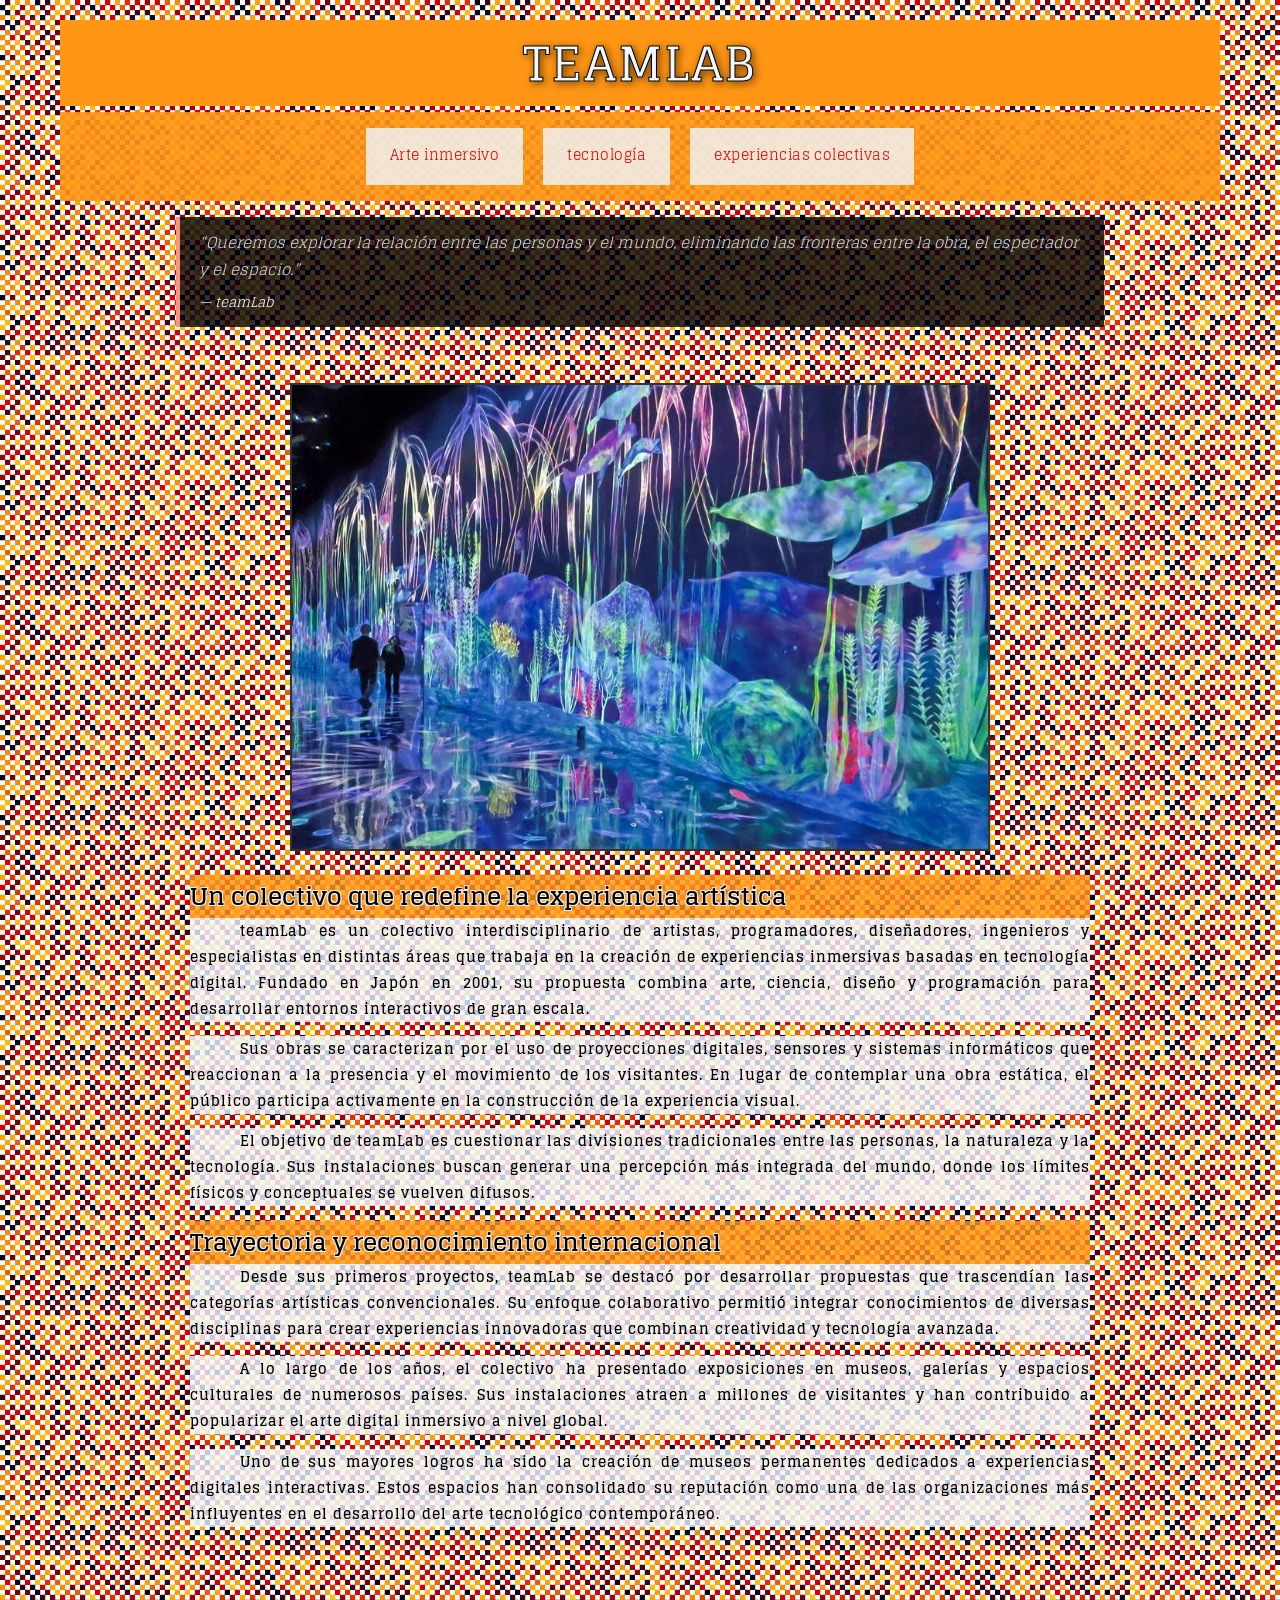
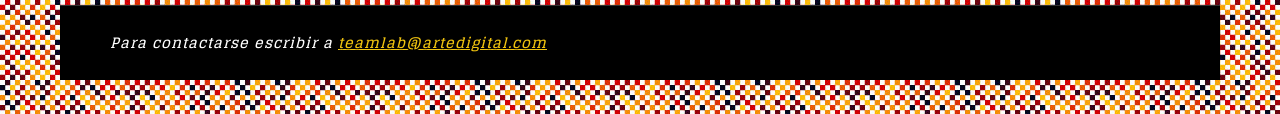
<file: index.html>
<!doctype html>
<html lang="es">
    <head>
    <meta charset="utf-8">
    <title> teamLab </title>
     <!-- Llamada a la letra Glegoo desde Google Fonts -->
   <link rel="preconnect" href="https://fonts.googleapis.com">
<link rel="preconnect" href="https://fonts.gstatic.com" crossorigin>
<link href="https://fonts.googleapis.com/css2?family=Barlow:ital,wght@0,100;0,200;0,300;0,400;0,500;0,600;0,700;0,800;0,900;1,100;1,200;1,300;1,400;1,500;1,600;1,700;1,800;1,900&family=Glegoo:wght@400;700&display=swap" rel="stylesheet"> 
      <!-- Enlace a mi hoja de estilos  -->
    <link href="./css/estilos.css" rel="stylesheet" >
    </head>
<body>
    <header>
        <h1> teamLab</h1>
        <nav>
        <ul>
          <li><a href="index.html">Arte inmersivo </a></li>
          <li><a href="artlab1.html">tecnología</a></li>
          <li><a href="artlab2.html">experiencias colectivas</a></li>
        </ul>
        </nav>
            <blockquote id="cita">
                <em>“Queremos explorar la relación entre las personas y el mundo, eliminando las fronteras entre la obra, el espectador y el espacio.”</em>
                <span class="cita-autor">— teamLab</span>
            </blockquote>
     </header>
    <main>
        <img class="foto-prin"
    src="./img/teamlab-1.jpg"
    alt="Instalación inmersiva de teamLab">
 <div class="contenedor">
    
<section>
<h2>Un colectivo que redefine la experiencia artística</h2>

<p>teamLab es un colectivo interdisciplinario de artistas, programadores, diseñadores, ingenieros y especialistas en distintas áreas que trabaja en la creación de experiencias inmersivas basadas en tecnología digital. Fundado en Japón en 2001, su propuesta combina arte, ciencia, diseño y programación para desarrollar entornos interactivos de gran escala.
</p>

<p>Sus obras se caracterizan por el uso de proyecciones digitales, sensores y sistemas informáticos que reaccionan a la presencia y el movimiento de los visitantes. En lugar de contemplar una obra estática, el público participa activamente en la construcción de la experiencia visual.
</p>
<p>El objetivo de teamLab es cuestionar las divisiones tradicionales entre las personas, la naturaleza y la tecnología. Sus instalaciones buscan generar una percepción más integrada del mundo, donde los límites físicos y conceptuales se vuelven difusos.
</p>

<h2>Trayectoria y reconocimiento internacional</h2>

<p>Desde sus primeros proyectos, teamLab se destacó por desarrollar propuestas que trascendían las categorías artísticas convencionales. Su enfoque colaborativo permitió integrar conocimientos de diversas disciplinas para crear experiencias innovadoras que combinan creatividad y tecnología avanzada.
</p>
<p>A lo largo de los años, el colectivo ha presentado exposiciones en museos, galerías y espacios culturales de numerosos países. Sus instalaciones atraen a millones de visitantes y han contribuido a popularizar el arte digital inmersivo a nivel global.
</p>
<p>Uno de sus mayores logros ha sido la creación de museos permanentes dedicados a experiencias digitales interactivas. Estos espacios han consolidado su reputación como una de las organizaciones más influyentes en el desarrollo del arte tecnológico contemporáneo.
</p>
</section>
</div>
 </main>
<footer>
    <address>
    Para contactarse escribir a  <a href="mailto:teamlab@artedigital.com">teamlab@artedigital.com</a>
    </address>
</footer>
</body>
</html>
</file>
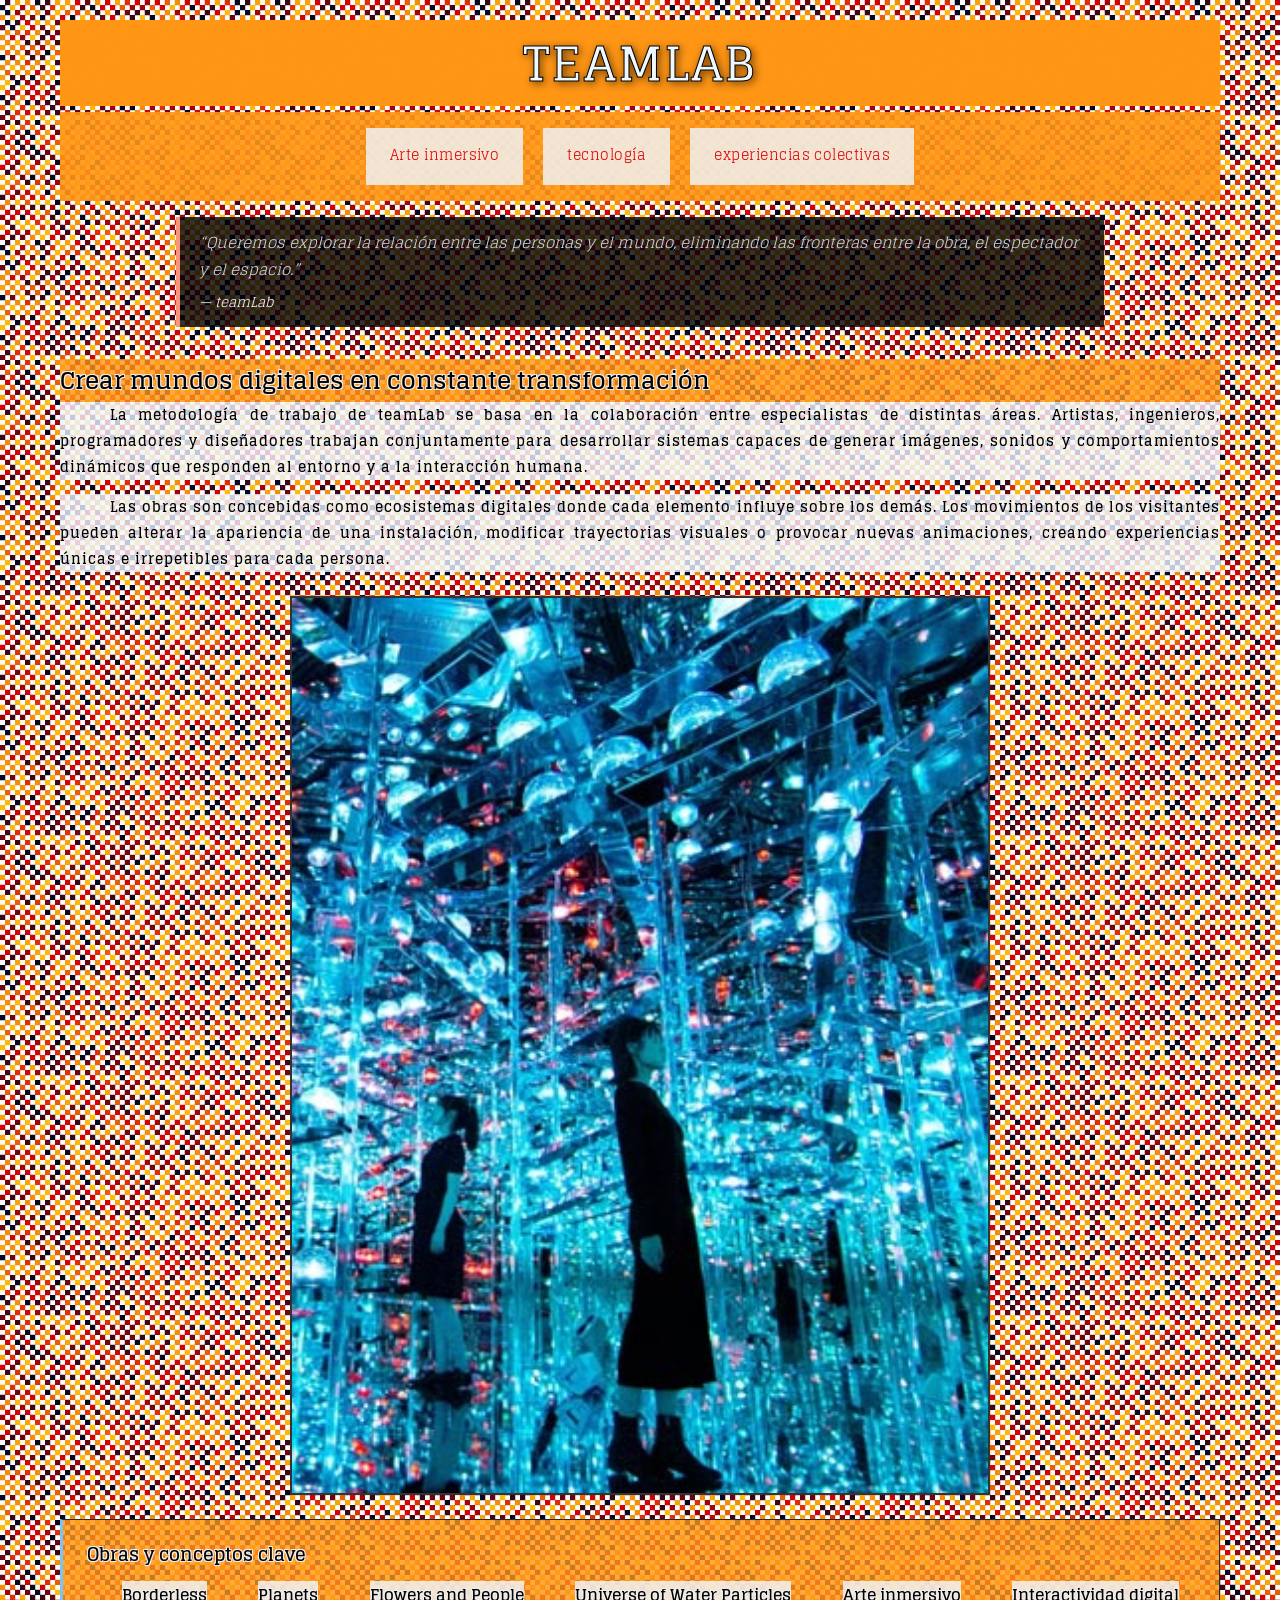
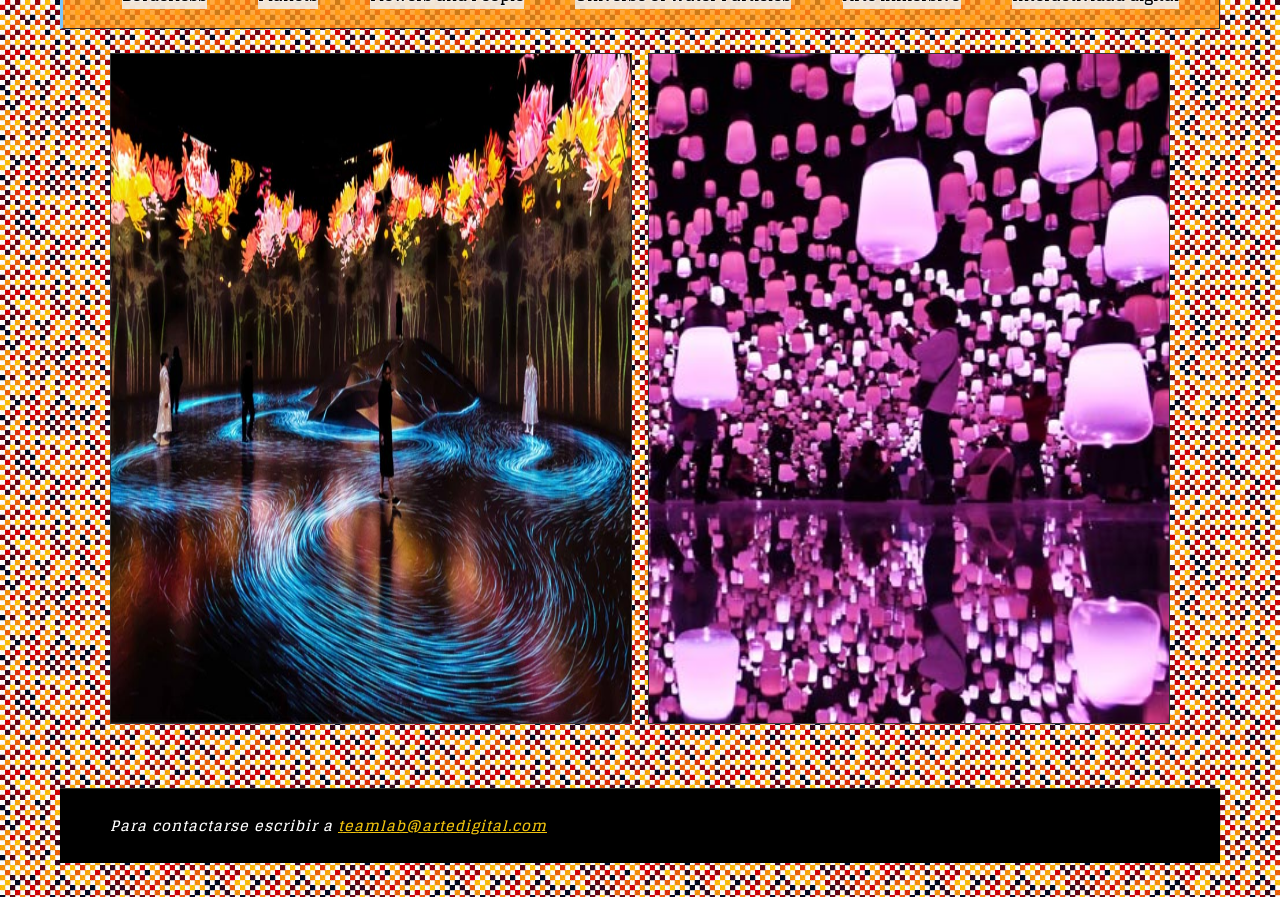
<file: artlab1.html>
<!doctype html>
<html lang="es">
    <head>
    <meta charset="utf-8">
    <title> tecnología </title>
     <!-- Llamada a la letra Glegoo desde Google Fonts -->
   <link rel="preconnect" href="https://fonts.googleapis.com">
<link rel="preconnect" href="https://fonts.gstatic.com" crossorigin>
<link href="https://fonts.googleapis.com/css2?family=Barlow:ital,wght@0,100;0,200;0,300;0,400;0,500;0,600;0,700;0,800;0,900;1,100;1,200;1,300;1,400;1,500;1,600;1,700;1,800;1,900&family=Glegoo:wght@400;700&display=swap" rel="stylesheet"> 
      <!-- Enlace a mi hoja de estilos  -->
    <link href="./css/estilos.css" rel="stylesheet" >
    </head>
<body>
       <header>
        <h1> teamLab</h1>
        <nav>
        <ul>
          <li><a href="index.html">Arte inmersivo </a></li>
          <li><a href="artlab1.html">tecnología</a></li>
          <li><a href="artlab2.html">experiencias colectivas</a></li>
        </ul>
        </nav>
            <blockquote id="cita">
                <em>“Queremos explorar la relación entre las personas y el mundo, eliminando las fronteras entre la obra, el espectador y el espacio.”</em>
                <span class="cita-autor">— teamLab</span>
            </blockquote>
     </header>
    <main>
        <div class="tecno">
        <section>
            <article>
<h2>Crear mundos digitales en constante transformación</h2>

<p>La metodología de trabajo de teamLab se basa en la colaboración entre especialistas de distintas áreas. Artistas, ingenieros, programadores y diseñadores trabajan conjuntamente para desarrollar sistemas capaces de generar imágenes, sonidos y comportamientos dinámicos que responden al entorno y a la interacción humana.
</p>
<p>Las obras son concebidas como ecosistemas digitales donde cada elemento influye sobre los demás. Los movimientos de los visitantes pueden alterar la apariencia de una instalación, modificar trayectorias visuales o provocar nuevas animaciones, creando experiencias únicas e irrepetibles para cada persona.
</p>
<img class="foto-prin"
    src="./img/teamlab-4.jpg"
    alt="Instalación inmersiva de Team Lab">
        </article>
</section>

  <aside>
                <h3>Obras y conceptos clave</h3>
                <ul>
                    <li>Borderless</li>
                    <li>Planets</li>
                    <li>Flowers and People</li>
                    <li>Universe of Water Particles</li>
                    <li>Arte inmersivo</li>
                    <li>Interactividad digital</li>
                </ul>
            </aside> 
            </div>
            <section class="contenedor-fotos">
    <img 
    src="./img/teamlab-2.jpg"
    alt="Instalación interactiva de Team Lab">
    <img 
    src="./img/teamlab-3.jpg"
    alt="Espacio interactivo iluminado por luces digitales">
            </section>
        </main>
<footer>
    <address>
    Para contactarse escribir a  <a href="mailto:teamlab@artedigital.com">teamlab@artedigital.com</a>
    </address>
</footer>
</body>
</html>
</file>
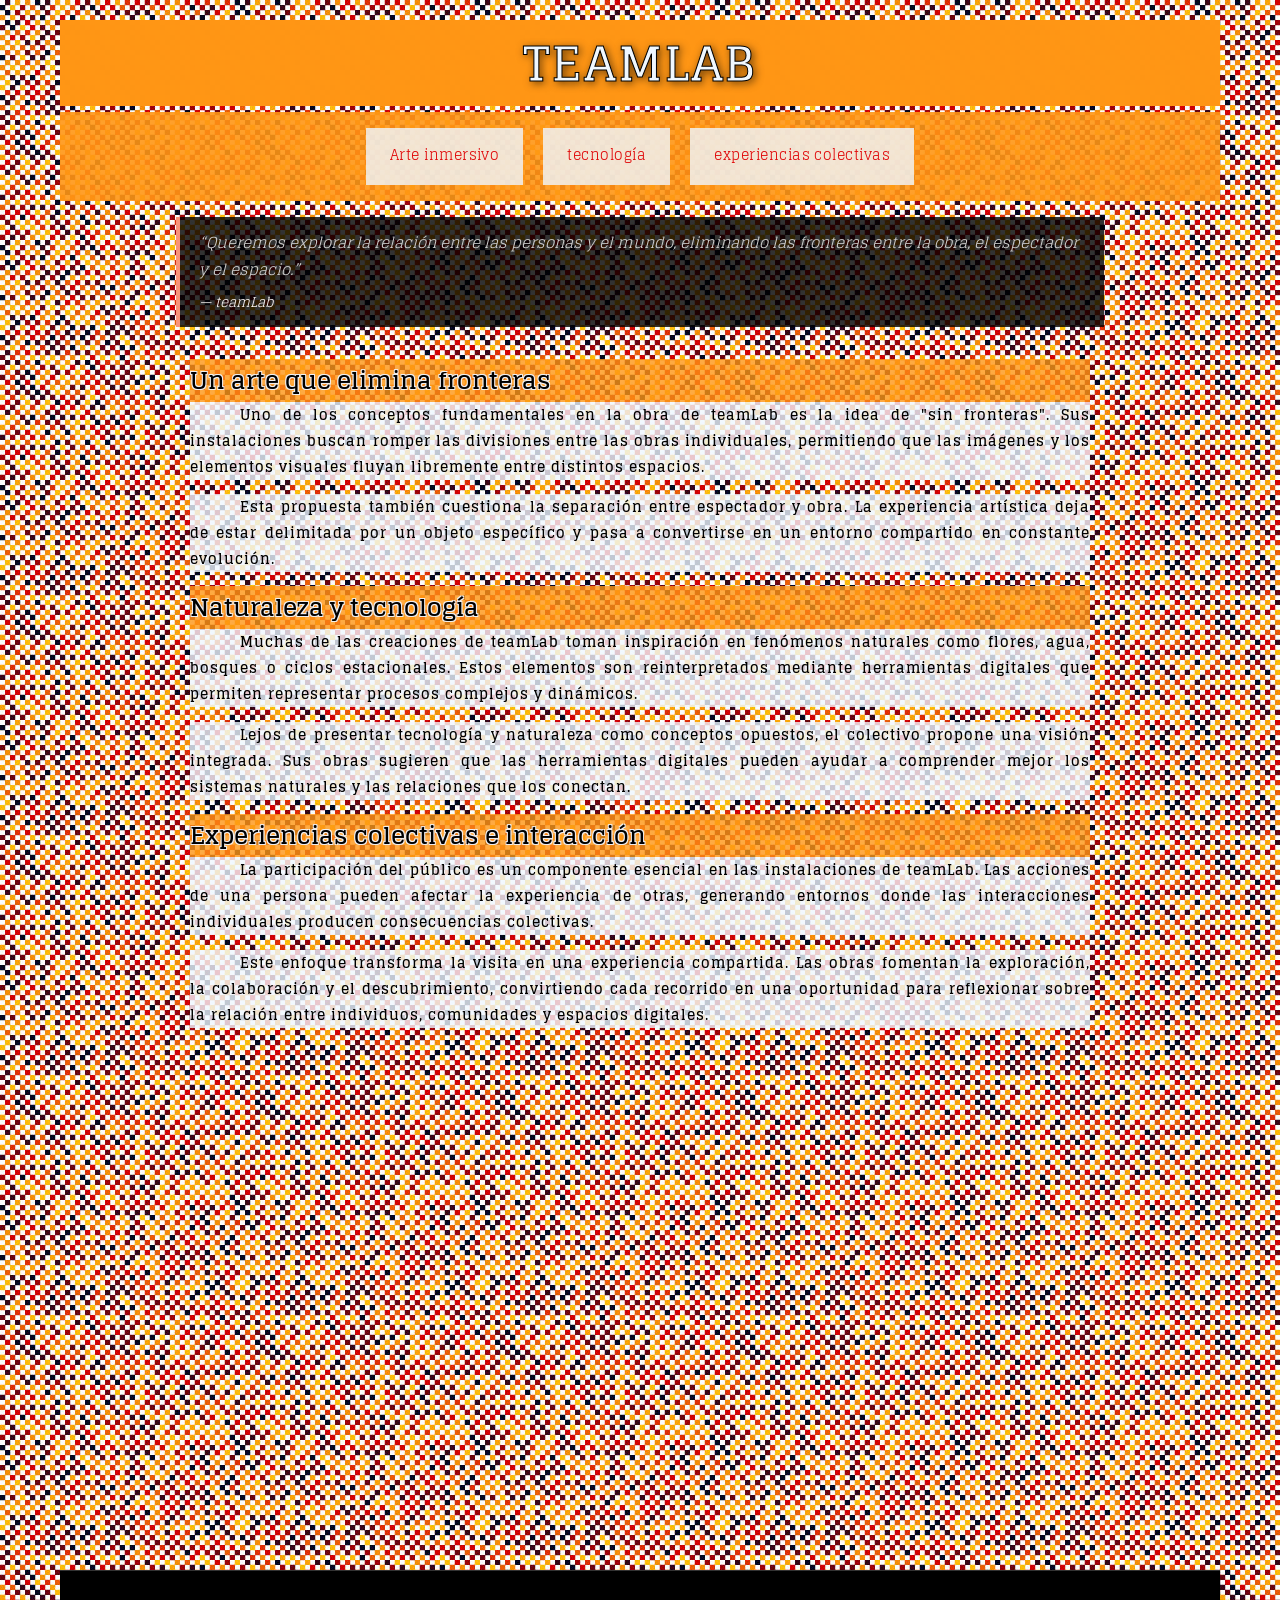
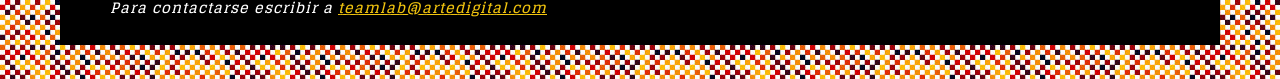
<file: artlab2.html>
<!doctype html>
<html lang="es">
    <head>
    <meta charset="utf-8">
    <title> arte colectivo </title>
     <!-- Llamada a la letra Glegoo desde Google Fonts -->
   <link rel="preconnect" href="https://fonts.googleapis.com">
<link rel="preconnect" href="https://fonts.gstatic.com" crossorigin>
<link href="https://fonts.googleapis.com/css2?family=Barlow:ital,wght@0,100;0,200;0,300;0,400;0,500;0,600;0,700;0,800;0,900;1,100;1,200;1,300;1,400;1,500;1,600;1,700;1,800;1,900&family=Glegoo:wght@400;700&display=swap" rel="stylesheet">
      <!-- Enlace a mi hoja de estilos  -->
    <link href="./css/estilos.css" rel="stylesheet" >
    </head>
<body>
    <header>
        <h1> teamLab</h1>
        <nav>
        <ul>
          <li><a href="index.html">Arte inmersivo </a></li>
          <li><a href="artlab1.html">tecnología</a></li>
          <li><a href="artlab2.html">experiencias colectivas</a></li>
        </ul>
        </nav>
            <blockquote id="cita">
                <em>“Queremos explorar la relación entre las personas y el mundo, eliminando las fronteras entre la obra, el espectador y el espacio.”</em>
                <span class="cita-autor">— teamLab</span>
            </blockquote>
     </header>
    <main>
 <div class="contenedor">
<section>
    <article>
<h2>Un arte que elimina fronteras</h2>
<p>Uno de los conceptos fundamentales en la obra de teamLab es la idea de "sin fronteras". Sus instalaciones buscan romper las divisiones entre las obras individuales, permitiendo que las imágenes y los elementos visuales fluyan libremente entre distintos espacios.
</p>
<p>Esta propuesta también cuestiona la separación entre espectador y obra. La experiencia artística deja de estar delimitada por un objeto específico y pasa a convertirse en un entorno compartido en constante evolución.
</p>
</article>
<article>
<h2>Naturaleza y tecnología</h2>
<p>Muchas de las creaciones de teamLab toman inspiración en fenómenos naturales como flores, agua, bosques o ciclos estacionales. Estos elementos son reinterpretados mediante herramientas digitales que permiten representar procesos complejos y dinámicos.
</p>
<p>
Lejos de presentar tecnología y naturaleza como conceptos opuestos, el colectivo propone una visión integrada. Sus obras sugieren que las herramientas digitales pueden ayudar a comprender mejor los sistemas naturales y las relaciones que los conectan.
</p>
</article>
<article>
<h2>Experiencias colectivas e interacción</h2>
<p>
La participación del público es un componente esencial en las instalaciones de teamLab. Las acciones de una persona pueden afectar la experiencia de otras, generando entornos donde las interacciones individuales producen consecuencias colectivas.
</p>
<p>Este enfoque transforma la visita en una experiencia compartida. Las obras fomentan la exploración, la colaboración y el descubrimiento, convirtiendo cada recorrido en una oportunidad para reflexionar sobre la relación entre individuos, comunidades y espacios digitales.
</p>
</article>
</section>
</div>
<iframe id="video" width="560" height="315" src="https://www.youtube.com/embed/-uJTk_mRmUY?si=gYvfsZ9MgyiUNvO5" title="YouTube video player" frameborder="0" allow="accelerometer; autoplay; clipboard-write; encrypted-media; gyroscope; picture-in-picture; web-share" referrerpolicy="strict-origin-when-cross-origin" allowfullscreen></iframe>

        </main>
<footer>
    <address>
    Para contactarse escribir a  <a href="mailto:teamlab@artedigital.com">teamlab@artedigital.com</a>
    </address>
</footer>
</body>
</html>
</file>
<file: css/estilos.css>
@import url('https://fonts.googleapis.com/css2?family=Barlow&family=Glegoo:wght@400;700&display=swap');
* {
    box-sizing: border-box;
    margin: 0;
    padding: 0;
}
/*  interactive del titulo en el menu de navegacion cuando paso el mouse sobre él   */
/*estilos del menu de navegacion*/
h1:hover {
    color: #ffffff;
    text-shadow: 0 0 1.25rem rgba(199, 101, 21, 0.8),
                 0.125rem 0.125rem 0.5rem rgba(0, 0, 0, 0.7);
    letter-spacing: 0.15rem;
    transform: scale(1.05);
} 
#cita {
    background-color: rgba(0, 0, 0, 0.8);
    border-left: 0.25rem solid #f99379;
    padding: 0.8rem 1.2rem;
    margin: 1rem auto 0;
    width: 80%;
    text-align: left;
    font-style: italic;
    color: #cccccc;
    font-size: 0.95rem;
}
.cita-autor {
    display: block;
    margin-top: 0.4rem;
    font-style: italic;
    font-size: 0.85rem;
    color: #f6f0f0;
} 
nav {
     background-color: rgba(255, 150, 21, 0.9) ;
      text-align: center;
      font-weight: bold;   
         padding: 1rem 0;
}
nav ul {
    list-style: none;
    display: flex;
    justify-content: center;
    padding: 0;
    margin: 0;
}
nav ul li {
    margin: 0;
}
nav ul li a {
    display: block;
    padding: 0.85rem 1.5rem;
    color: #e00d0d;
    text-decoration: none;
    font-size: 0.9rem;
    font-weight: 400;
    letter-spacing: 0.03rem;
    border-bottom: 0.1875rem solid transparent;
    transition: color 0.2s, border-color 0.2s, background-color 0.2s;
}
nav ul li a:visited {
    color: #44b80e;
}
nav ul li a:hover {
    color: #79c4f9;
    border-bottom-color: #79c4f9;
    background-color: rgba(255, 0, 123, 0.4);
}
nav ul li a:active {
    color: #b31d59;
}
h3 {
    font-family: 'Glegoo', Arial, serif;
    font-size: 1.1rem;
    font-weight: 600;
    color: black;
    margin-bottom: 0.5rem;
}
hr {
    border: none;
    border-top: 0.0625rem solid #333;
    margin-bottom: 1rem;
}
 /* Fotos */ 
.foto-prin {
    width: 100%;
    max-width: 43.75rem;
    display: block;
    margin: 1.5rem auto;
    border: 0.125rem solid #333;
}
.contenedor-fotos {
    display: flex;
    justify-content: center;
    gap: 1rem;
    margin-top: 1.5rem;
    flex-wrap: wrap;
}
.contenedor-fotos img {
    width: 45%;
    border: 0.0625rem solid #333;
}
/* Video */
#video {
    display: block;
    width: 100%;
    height: 26rem;
    margin: 1.5rem 0;
    border: none;
}
/* pie de pagina */
 footer {
    border-top: 0.0625rem solid #333;
    padding: 1.5rem 0;
    margin-top: 2rem;
         text-indent: 50px;
  text-align: justify;
  letter-spacing: 1px;
    
    background-color:black;
     font-weight: 600;
         margin-bottom: 0.9rem;
           font-size: 0.90rem;
    color: white;
}
header {
    text-align: center;
}
h1 {
        font-family: 'Glegoo', serif;
    text-align: center;
    text-transform: uppercase;
                color: aliceblue; /* Texto en blanco para contraste */
             -webkit-text-stroke: 1px black; /* Grosor y color */
              background-color: rgba(255, 150, 21, 0.998) ;
                  font-size: 3rem;
    font-weight: 600;
    margin-bottom: 0.4rem;
    text-shadow: 0.125rem 0.125rem 0.5rem rgba(0, 0, 0, 0.7);
    letter-spacing: 0.1rem;
}
h2 {    
text-shadow: 
    -1px -1px 0 #f0eeee, 
     1px -1px 0 #f0eeee, 
    -1px  1px 0 #f0eeee, 
     1px  1px 0 #f0eeee;
     background-color: rgba(255, 150, 21, 0.8) ; 
}
aside {
     text-align: left;
      font-family: 'Glegoo', serif;   
     text-shadow: 
    -1px -1px 0 #f0eeee, 
     1px -1px 0 #f0eeee, 
    -1px  1px 0 #f0eeee, 
     1px  1px 0 #f0eeee; 
     padding-right: 40px;
    background-color:rgb(255, 150, 21, 0.8);
    border: 0.0625rem solid #2a2a2a;
    border-left: 0.1875rem solid #79c4f9;
    padding: 1.2rem 1.5rem;
    margin: 1.5rem 0;
}
 body {
            max-width: 1200px;
    margin: 0 auto;
    padding: 1.25rem;
    background-image: url("../img/fondo.jpg"); /* Ruta de la imagen */
            background-repeat: repeat; /* Es una imagen pequeña por lo que queremos que se repita */
           font-family: 'Glegoo', serif;
             font-weight: 400;
        }
/* Requisito ancho max */
.contenedor {
    width: 90%;
    max-width: 900px;
    margin: 0 auto;

     display: flex;
  justify-content: center; /* Centrado horizontal */
  align-items: center;     /* Centrado vertical */
}
ul{
       display: flex;       /* Alinear los elementos horizontalmente */
    gap: 20px;           /* Espacio entre cada elemento */
    list-style: none;    /* Eliminar viñetas */
    padding: 0;
}
li {
  text-align: justify;  
  margin: auto;
  border-right: 0em;
  font-weight: bold;
    background-color: rgba(240, 248, 255, 0.8) ;
       display: flex;       /* Alinear los elementos horizontalmente */
    gap: 20px;           /* Espacio entre cada elemento */
    list-style: none;    /* Eliminar viñetas */
    padding: 0;

}
p {
     text-indent: 50px;
  text-align: justify;
  letter-spacing: 1px;
    color: black;
    background-color: rgba(240, 248, 255, 0.8) ;
     font-weight: 600;
         margin-bottom: 0.9rem;
           font-size: 0.90rem;
}
footer a:link {
  color: #f1c40f; /* Yellow */
   font-weight: bold;
    text-shadow: 
    -1px -1px 0 #000, 
     1px -1px 0 #000, 
    -1px  1px 0 #000, 
     1px  1px 0 #000;
}
main {
    padding: 2rem 0;
}
img {
  max-width: 100%;         /* Responsividad */
  height: auto;
}
/*  estilos para lista de obras    */ 
aside h3 {
    margin-bottom: 0.7rem;
}
aside ul {
    list-style: disc;
    padding-left: 1.2rem;
}
div .tecno {
    text-align: center;
    width: 90%;
    max-width: 900px;
    margin: 0 auto;
         display: flex;
  justify-content: center; /* Centrado horizontal */
  align-items: center;     /* Centrado vertical */
}
</file>
